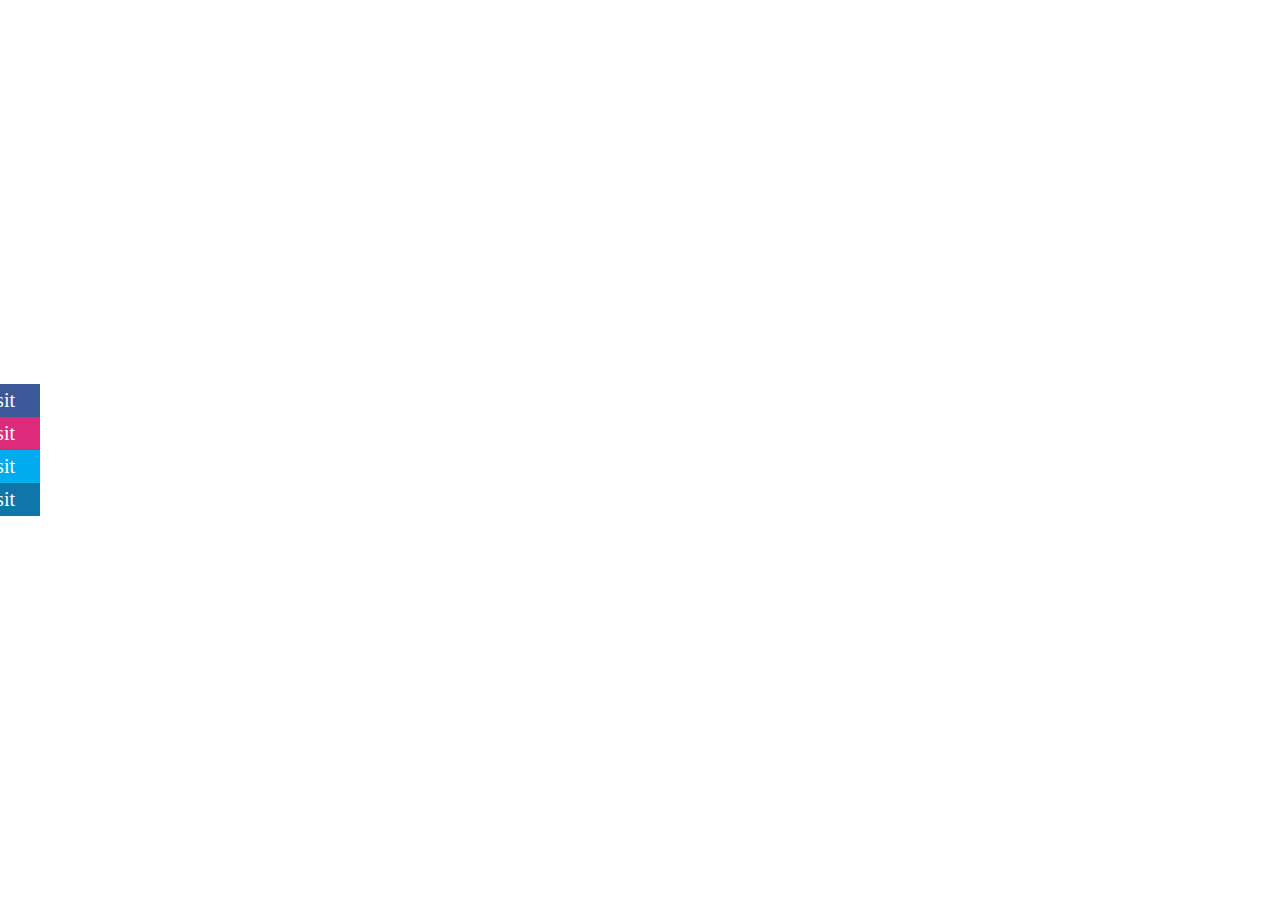
<file: Sticky-side-bar/index.html>
<!DOCTYPE html>
<html lang="en">
<head>
    <meta charset="UTF-8">
    <meta name="viewport" content="width=device-width, initial-scale=1.0">
    <title>Document</title>
    <link rel="stylesheet" href="https://cdnjs.cloudflare.com/ajax/libs/font-awesome/5.13.1/css/all.min.css" integrity="sha512-xA6Hp6oezhjd6LiLZynuukm80f8BoZ3OpcEYaqKoCV3HKQDrYjDE1Gu8ocxgxoXmwmSzM4iqPvCsOkQNiu41GA==" crossorigin="anonymous" />
    <link rel="stylesheet" href="style.css">
</head>
<body>
    <div class="icon-bar">
        <a href="#" class="facebook">
           Click here to visit <i class="fab fa-facebook-square"></i>
        </a>
        <a href="#" class="instagram">
           Click here to visit <i class="fab fa-instagram"></i></i>
        </a>
        <a href="#" class="twitter">
           Click here to visit <i class="fab fa-twitter-square"></i>
        </a>
        <a href="#" class="linkedin">
           Click here to visit <i class="fab fa-linkedin"></i>
        </a>
    </div>
</body>
</html>
</file>
<file: Sticky-side-bar/style.css>
*{
    margin: 0px;
    padding: 0px;
    /* background-color: aqua; */
    box-sizing: border-box;
}

.icon-bar{
    position: fixed;
    top: 50%;
    transform: translateY(-50%);
    -webkit-transform: translateY(-50%); /*for different web browser */
    z-index: 10;
}

.icon-bar a{
text-decoration: none;
width: 210px;
background: #3b5999;
color: #fff;
display: flex;
justify-content: flex-end;
align-items: center;
font-size: 20px;
padding: 5px;
transform: translateX(-170px);
transition: 0.3s ease-in-out;
}

.icon-bar a:hover{

    transform: translateX(0px);
}
.instagram{
    background: #DD2A7B !important;
}
.twitter{
    background: #00ACEE !important;
}
.linkedin{
    background: #0E76A8 !important;
}

a i{
    padding-left: 20px;
    font-size: 30px;
    animation: letszoom 3s linear alternate-reverse infinite;
}

@keyframes letszoom{
    from{
        transform: scale(0.8);
    }
    to{
        transform: scale(1);
    }
}
</file>
